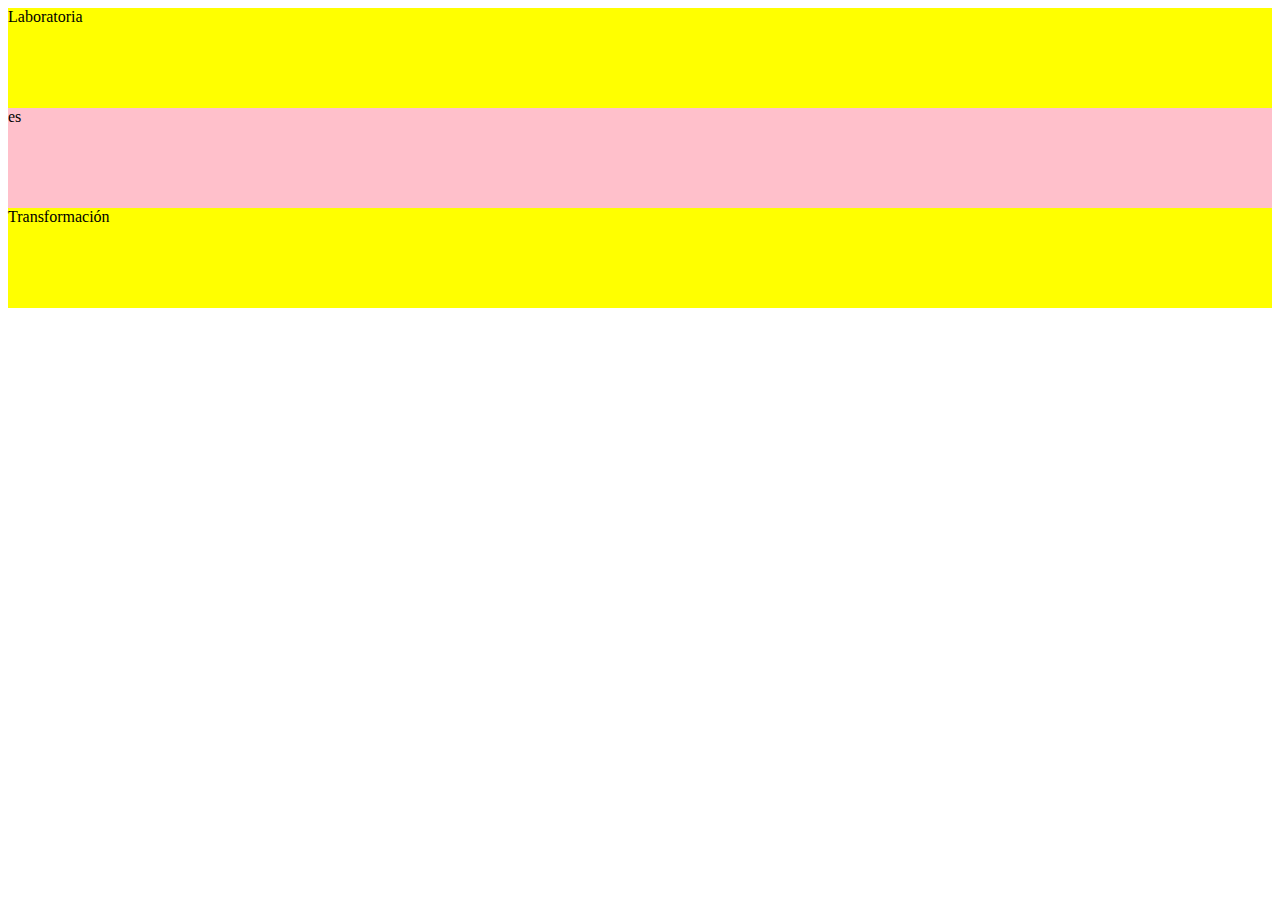
<file: parte-1/index.html>
<!DOCTYPE html>
<html>
	<head>
		<meta charset="UTF-8">
		<link rel="stylesheet" type="text/css" href="css/main.css">
	</head>
	<body>
		<div class="box yellow">
			Laboratoria
		</div>
		<div class="box pink">
			es
		</div>
		<div class="box yellow">
			Transformación
		</div>
	</body>
</html>
</file>
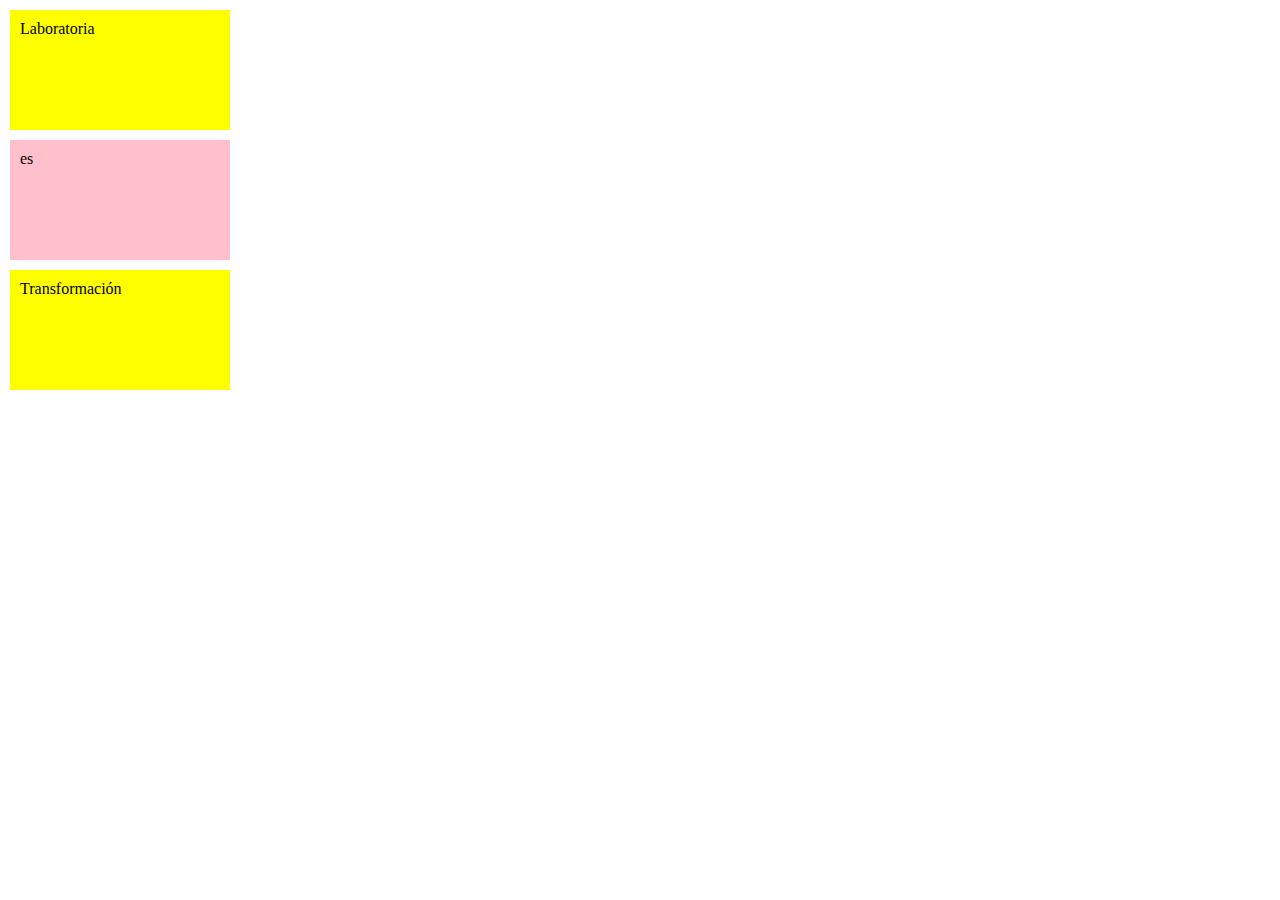
<file: parte2/index.html>
<!DOCTYPE html>
<html>
	<head>
		<meta charset="UTF-8">
		<link rel="stylesheet" type="text/css" href="css/main.css">
	</head>
	<body> 
		<div class="box yellow">
			Laboratoria
		</div>
		<div class="box pink">
			es
		</div>
		<div class="box yellow">
			Transformación
		</div>
	</body>
</html>
</file>
<file: parte-1/css/main.css>
/* Escribe tu css aqui */
.yellow {
	background-color: yellow;
}
.pink {
	background-color: pink;
}
.yellow, .pink{
	height: 100px
}
</file>
<file: parte2/css/main.css>
/* Escribe tu css aqui */
body {
	margin:10px;
}
.box {
	width:200px;
	height:100px;
	padding: 10px;
	margin-bottom:10px;
}
.yellow {
	background-color: yellow;
}
.pink {
	background-color: pink;
}
.yellow, .pink{
	height: 100px
}
</file>
